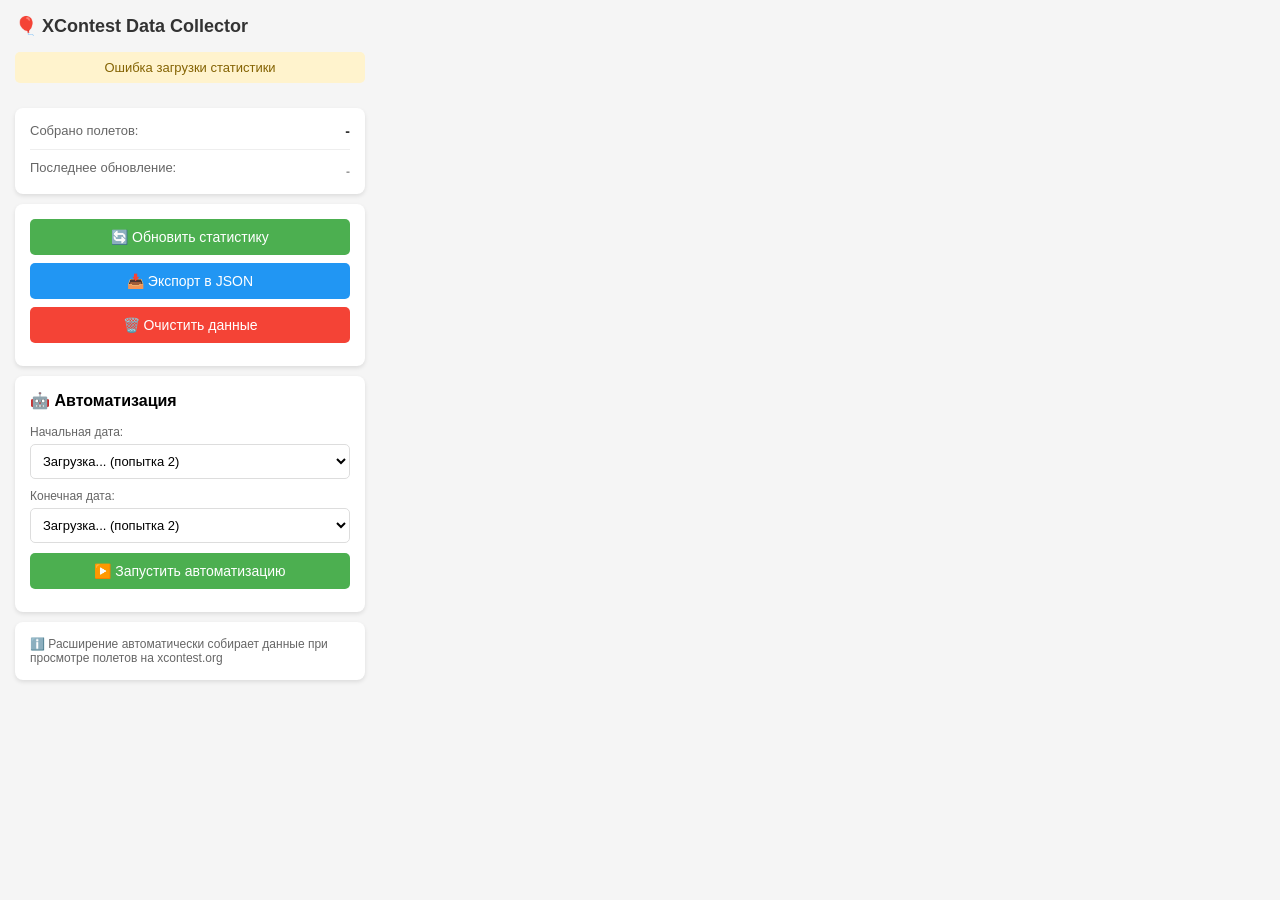
<file: extensions/xcontest_data_collector/popup.html>
<!DOCTYPE html>
<html lang="ru">
<head>
  <meta charset="UTF-8">
  <meta name="viewport" content="width=device-width, initial-scale=1.0">
  <title>XContest Data Collector</title>
  <style>
    body {
      width: 350px;
      padding: 15px;
      font-family: -apple-system, BlinkMacSystemFont, 'Segoe UI', Roboto, Arial, sans-serif;
      margin: 0;
      background: #f5f5f5;
    }

    h1 {
      font-size: 18px;
      margin: 0 0 15px 0;
      color: #333;
    }

    .card {
      background: white;
      border-radius: 8px;
      padding: 15px;
      margin-bottom: 10px;
      box-shadow: 0 2px 4px rgba(0,0,0,0.1);
    }

    .stat-row {
      display: flex;
      justify-content: space-between;
      margin-bottom: 10px;
      padding-bottom: 10px;
      border-bottom: 1px solid #eee;
    }

    .stat-row:last-child {
      margin-bottom: 0;
      padding-bottom: 0;
      border-bottom: none;
    }

    .stat-label {
      color: #666;
      font-size: 13px;
    }

    .stat-value {
      font-weight: bold;
      color: #333;
      font-size: 14px;
    }

    .button {
      width: 100%;
      padding: 10px;
      margin-bottom: 8px;
      border: none;
      border-radius: 5px;
      cursor: pointer;
      font-size: 14px;
      font-weight: 500;
      transition: background 0.2s;
    }

    .button-primary {
      background: #4CAF50;
      color: white;
    }

    .button-primary:hover {
      background: #45a049;
    }

    .button-secondary {
      background: #2196F3;
      color: white;
    }

    .button-secondary:hover {
      background: #0b7dda;
    }

    .button-danger {
      background: #f44336;
      color: white;
    }

    .button-danger:hover {
      background: #da190b;
    }

    .status-container {
      min-height: 46px;
      margin-bottom: 10px;
    }

    .status {
      padding: 8px;
      border-radius: 5px;
      font-size: 13px;
      text-align: center;
      transition: opacity 0.3s ease;
    }

    .status-success {
      background: #d4edda;
      color: #155724;
    }

    .status-info {
      background: #d1ecf1;
      color: #0c5460;
    }

    .status-warning {
      background: #fff3cd;
      color: #856404;
    }

    #lastUpdate {
      font-size: 12px;
      color: #999;
      margin-top: 5px;
    }

    .loading {
      text-align: center;
      color: #666;
      padding: 20px;
    }

    /* Стили для автоматизации */
    .form-group {
      margin-bottom: 10px;
    }

    .form-label {
      display: block;
      font-size: 12px;
      color: #666;
      margin-bottom: 5px;
    }

    .form-select {
      width: 100%;
      padding: 8px;
      border: 1px solid #ddd;
      border-radius: 5px;
      font-size: 13px;
      background: white;
      cursor: pointer;
    }

    .form-select:focus {
      outline: none;
      border-color: #2196F3;
    }

    .progress-bar {
      width: 100%;
      height: 20px;
      background: #eee;
      border-radius: 10px;
      overflow: hidden;
      margin-bottom: 10px;
    }

    .progress-fill {
      height: 100%;
      background: linear-gradient(90deg, #4CAF50, #45a049);
      width: 0%;
      transition: width 0.3s ease;
    }

    .progress-text {
      font-size: 12px;
      color: #666;
      margin-bottom: 10px;
      line-height: 1.4;
    }
  </style>
</head>
<body>
  <h1>🎈 XContest Data Collector</h1>

  <div class="status-container">
    <div id="status" class="status status-info" style="display: none;"></div>
  </div>

  <div class="card">
    <div class="stat-row">
      <span class="stat-label">Собрано полетов:</span>
      <span class="stat-value" id="flightsCount">-</span>
    </div>
    <div class="stat-row">
      <span class="stat-label">Последнее обновление:</span>
      <span class="stat-value" id="lastUpdate">-</span>
    </div>
  </div>

  <div class="card">
    <button id="refreshBtn" class="button button-primary">🔄 Обновить статистику</button>
    <button id="exportBtn" class="button button-secondary">📥 Экспорт в JSON</button>
    <button id="clearBtn" class="button button-danger">🗑️ Очистить данные</button>
  </div>

  <!-- Карточка автоматизации -->
  <div class="card">
    <h2 style="font-size: 16px; margin: 0 0 15px 0;">🤖 Автоматизация</h2>

    <!-- Выбор диапазона дат -->
    <div class="form-group">
      <label class="form-label">Начальная дата:</label>
      <select id="startDateSelect" class="form-select">
        <option value="">Загрузка...</option>
      </select>
    </div>

    <div class="form-group">
      <label class="form-label">Конечная дата:</label>
      <select id="endDateSelect" class="form-select">
        <option value="">Загрузка...</option>
      </select>
    </div>

    <!-- Прогресс -->
    <div id="automationProgress" style="display: none; margin-bottom: 10px;">
      <div class="progress-bar">
        <div id="progressFill" class="progress-fill"></div>
      </div>
      <div class="progress-text">
        <span id="progressStatus">Обработка...</span>
      </div>
    </div>

    <!-- Кнопки управления -->
    <button id="startAutomationBtn" class="button button-primary">▶️ Запустить автоматизацию</button>
    <button id="stopAutomationBtn" class="button button-danger" style="display: none;">⏹️ Остановить</button>
    <button id="resumeAutomationBtn" class="button button-secondary" style="display: none;">▶️ Продолжить</button>
  </div>

  <div class="card">
    <p style="font-size: 12px; color: #666; margin: 0;">
      ℹ️ Расширение автоматически собирает данные при просмотре полетов на xcontest.org
    </p>
  </div>

  <script src="popup.js"></script>
</body>
</html>
</file>
